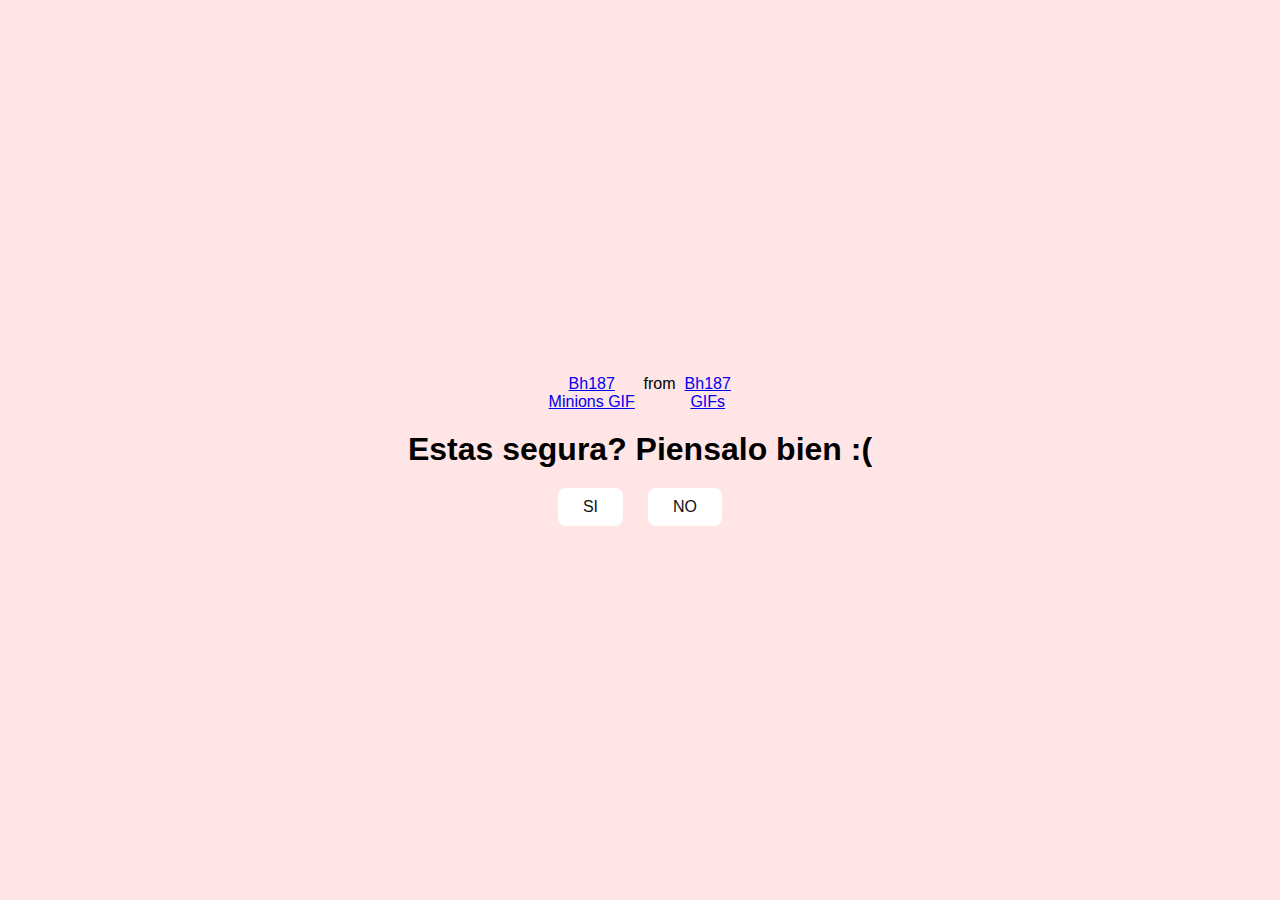
<file: SI-NO/no1.html>
<!DOCTYPE html>
<html lang="en">
<head>
    <meta charset="UTF-8">
    <meta name="viewport" content="width=device-width, initial-scale=1.0">
    <title>PIENSALO</title>
    <link rel="stylesheet" href="style.css">
</head>
<body>
    <div class="container">
        <div class="tenor-gif-embed" data-postid="19369946" data-share-method="host" data-aspect-ratio="1.78771" data-width="100%"><a href="https://tenor.com/view/bh187-minions-sad-feels-sad-man-feels-bad-man-gif-19369946">Bh187 Minions GIF</a>from <a href="https://tenor.com/search/bh187-gifs">Bh187 GIFs</a></div> <script type="text/javascript" async src="https://tenor.com/embed.js"></script>
        <h1>Estas segura? Piensalo bien :(</h1>
        <div class="btn">
            <a href="si.html">SI</a>
            <a href="no2.html">NO</a>
        </div>
    </div>
</body>
</html>
</file>
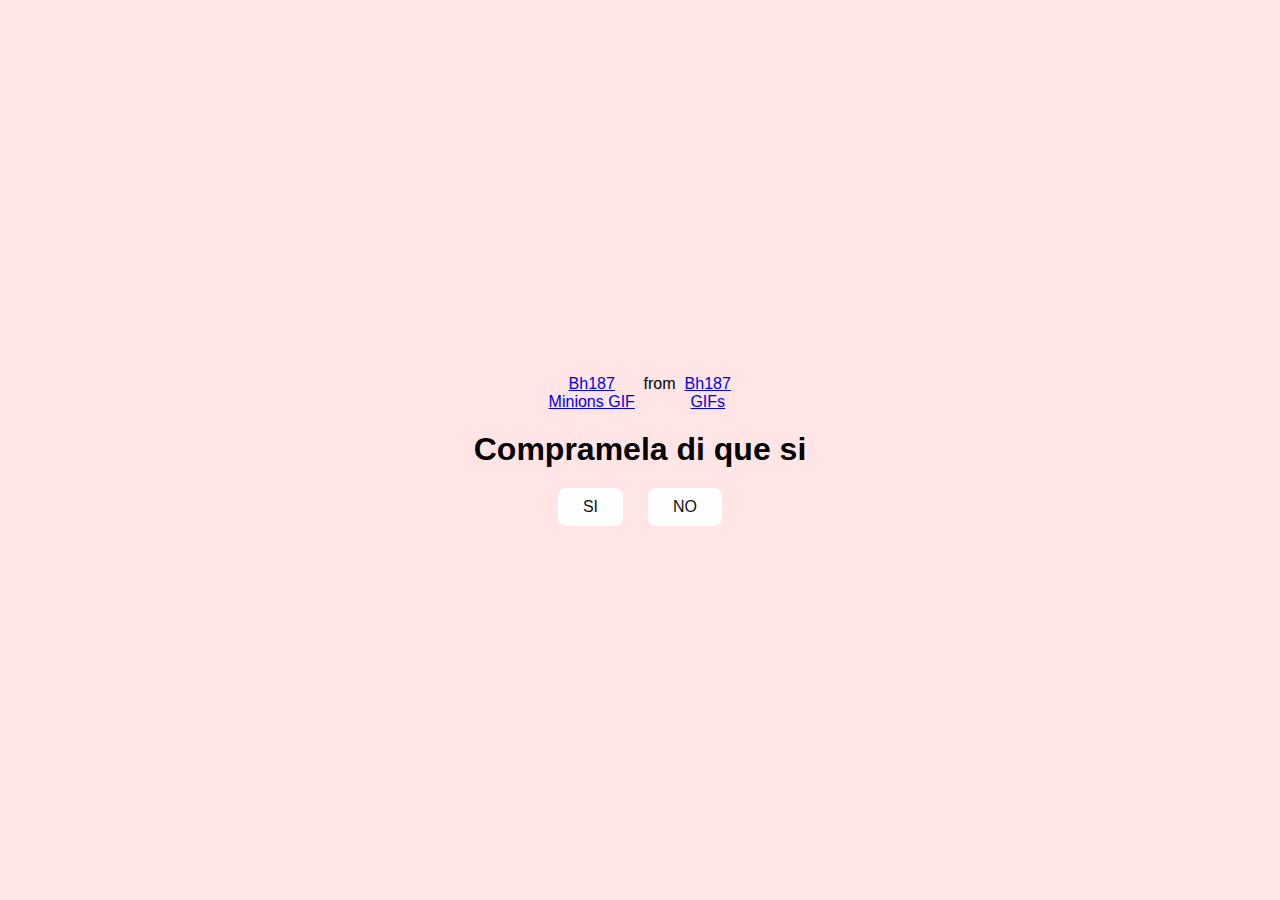
<file: SI-NO/no2.html>
<!DOCTYPE html>
<html lang="en">
<head>
    <meta charset="UTF-8">
    <meta name="viewport" content="width=device-width, initial-scale=1.0">
    <title>SEGURA?</title>
    <link rel="stylesheet" href="style.css">
</head>
<body>
    <div class="container">
        <div class="tenor-gif-embed" data-postid="19369946" data-share-method="host" data-aspect-ratio="1.78771" data-width="100%"><a href="https://tenor.com/view/bh187-minions-sad-feels-sad-man-feels-bad-man-gif-19369946">Bh187 Minions GIF</a>from <a href="https://tenor.com/search/bh187-gifs">Bh187 GIFs</a></div> <script type="text/javascript" async src="https://tenor.com/embed.js"></script>
        <h1>Compramela di que si</h1>
        <div class="btn">
            <a href="si.html">SI</a>
            <a href="#" id="random-btn">NO</a>
        </div>
    </div>
    <script src="script.js"></script>
</body>
</html>
</file>
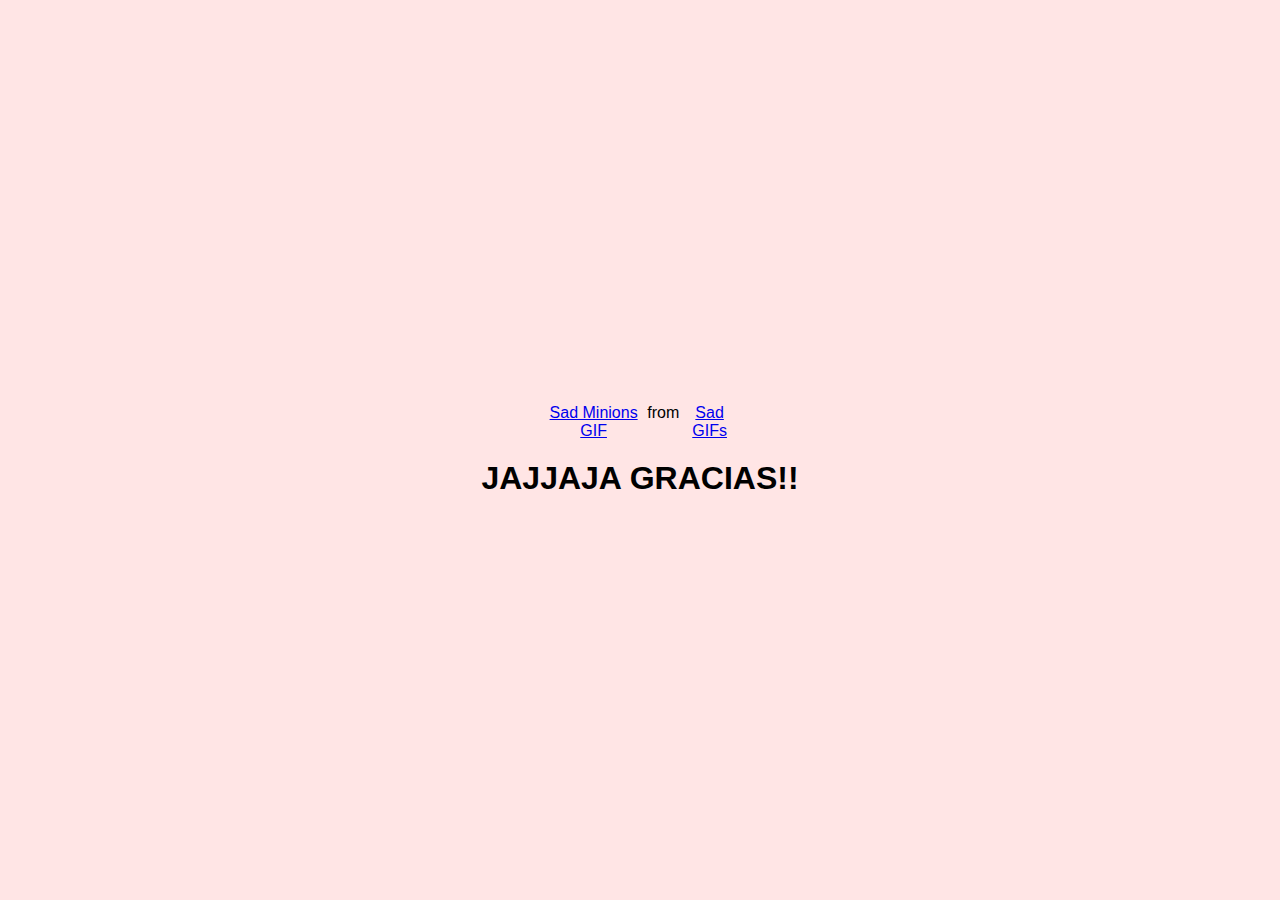
<file: SI-NO/si.html>
<!DOCTYPE html>
<html lang="en">
<head>
    <meta charset="UTF-8">
    <meta name="viewport" content="width=device-width, initial-scale=1.0">
    <title>GRACIAS</title>
    <link rel="stylesheet" href="style.css">
</head>
<body>
    <div class="container">
        <div class="tenor-gif-embed" data-postid="5274605655056806593" data-share-method="host" data-aspect-ratio="1.46667" data-width="100%"><a href="https://tenor.com/view/sad-minions-minion-fyp-gif-5274605655056806593">Sad Minions GIF</a>from <a href="https://tenor.com/search/sad-gifs">Sad GIFs</a></div> <script type="text/javascript" async src="https://tenor.com/embed.js"></script>
        <h1>JAJJAJA GRACIAS!!</h1>
    </div>
</body>
</html>
</file>
<file: SI-NO/style.css>
*{
    margin: 0;
    padding: 0;
    box-sizing: border-box;
    font-family: sans-serif;
}

body{
    position: relative;
    width: 100%;
    min-height: 100vh;
    display: flex;
    justify-content: center;
    align-items: center;
    background-color: #ffe5e5;
}

.container{
    display: flex;
    flex-direction: column;
    text-align: center;
    align-items: center;
    gap: 20px;
    max-width: 500px;
    margin: 20px;
}

.container .tenor-gif-embed{
    display: flex;
    max-width: 200px; 
}

.container .btn{
    display: flex;
    gap: 25px;
}

.btn a {
    text-decoration: none;
    color: #111;
    background: #fff;
    padding: 10px 25px;
    border-radius: 8px;
    box-shadow: 0.5rem 1rem 3rem hsl(0, 0, 0, 0.3);
}
</file>
